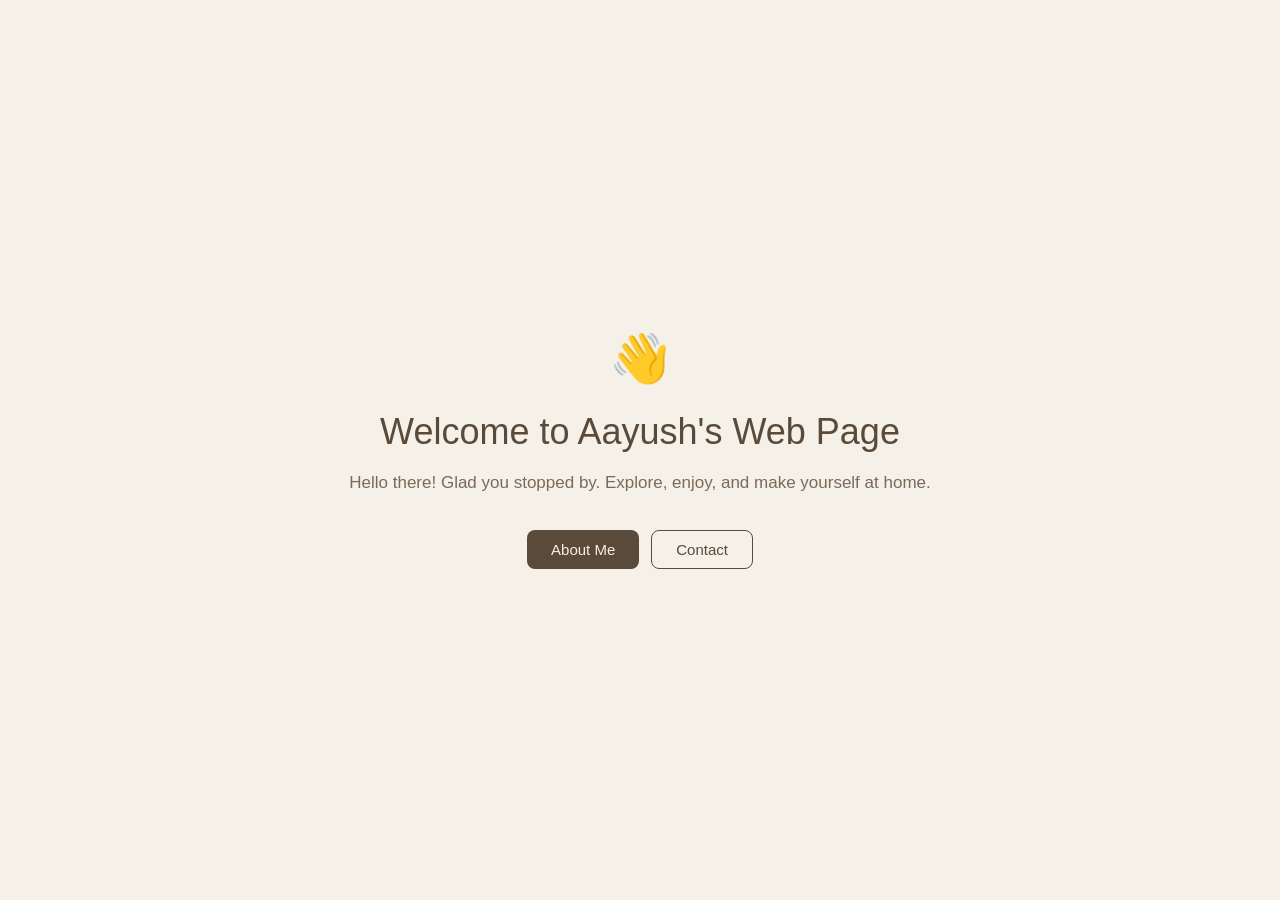
<file: index.html>
<!DOCTYPE html>
<html lang="en">
<head>
  <meta charset="UTF-8" />
  <meta name="viewport" content="width=device-width, initial-scale=1.0" />
  <title>Aayush's Web Page New</title>
  <style>
    body {
      margin: 0;
      min-height: 100vh;
      background-color: #f5f0e8;
      display: flex;
      align-items: center;
      justify-content: center;
      font-family: sans-serif;
    }

    .container {
      text-align: center;
      max-width: 600px;
      padding: 3rem 2rem;
    }

    .emoji {
      font-size: 48px;
      margin-bottom: 1.5rem;
    }

    h1 {
      font-size: 36px;
      font-weight: 500;
      color: #5a4a3a;
      margin: 0 0 1rem;
    }

    p {
      font-size: 17px;
      color: #7a6a5a;
      line-height: 1.7;
      margin: 0 0 2rem;
    }

    .buttons {
      display: flex;
      gap: 12px;
      justify-content: center;
      flex-wrap: wrap;
    }

    .btn-primary {
      background: #5a4a3a;
      color: #f5f0e8;
      border: none;
      border-radius: 8px;
      padding: 10px 24px;
      font-size: 15px;
      cursor: pointer;
    }

    .btn-secondary {
      background: transparent;
      color: #5a4a3a;
      border: 1.5px solid #5a4a3a;
      border-radius: 8px;
      padding: 10px 24px;
      font-size: 15px;
      cursor: pointer;
    }
  </style>
</head>
<body>
  <div class="container">
    <div class="emoji">👋</div>
    <h1>Welcome to Aayush's Web Page</h1>
    <p>Hello there! Glad you stopped by. Explore, enjoy, and make yourself at home.</p>
    <div class="buttons">
      <button class="btn-primary">About Me</button>
      <button class="btn-secondary">Contact</button>
    </div>
  </div>
</body>
</html>
</file>
